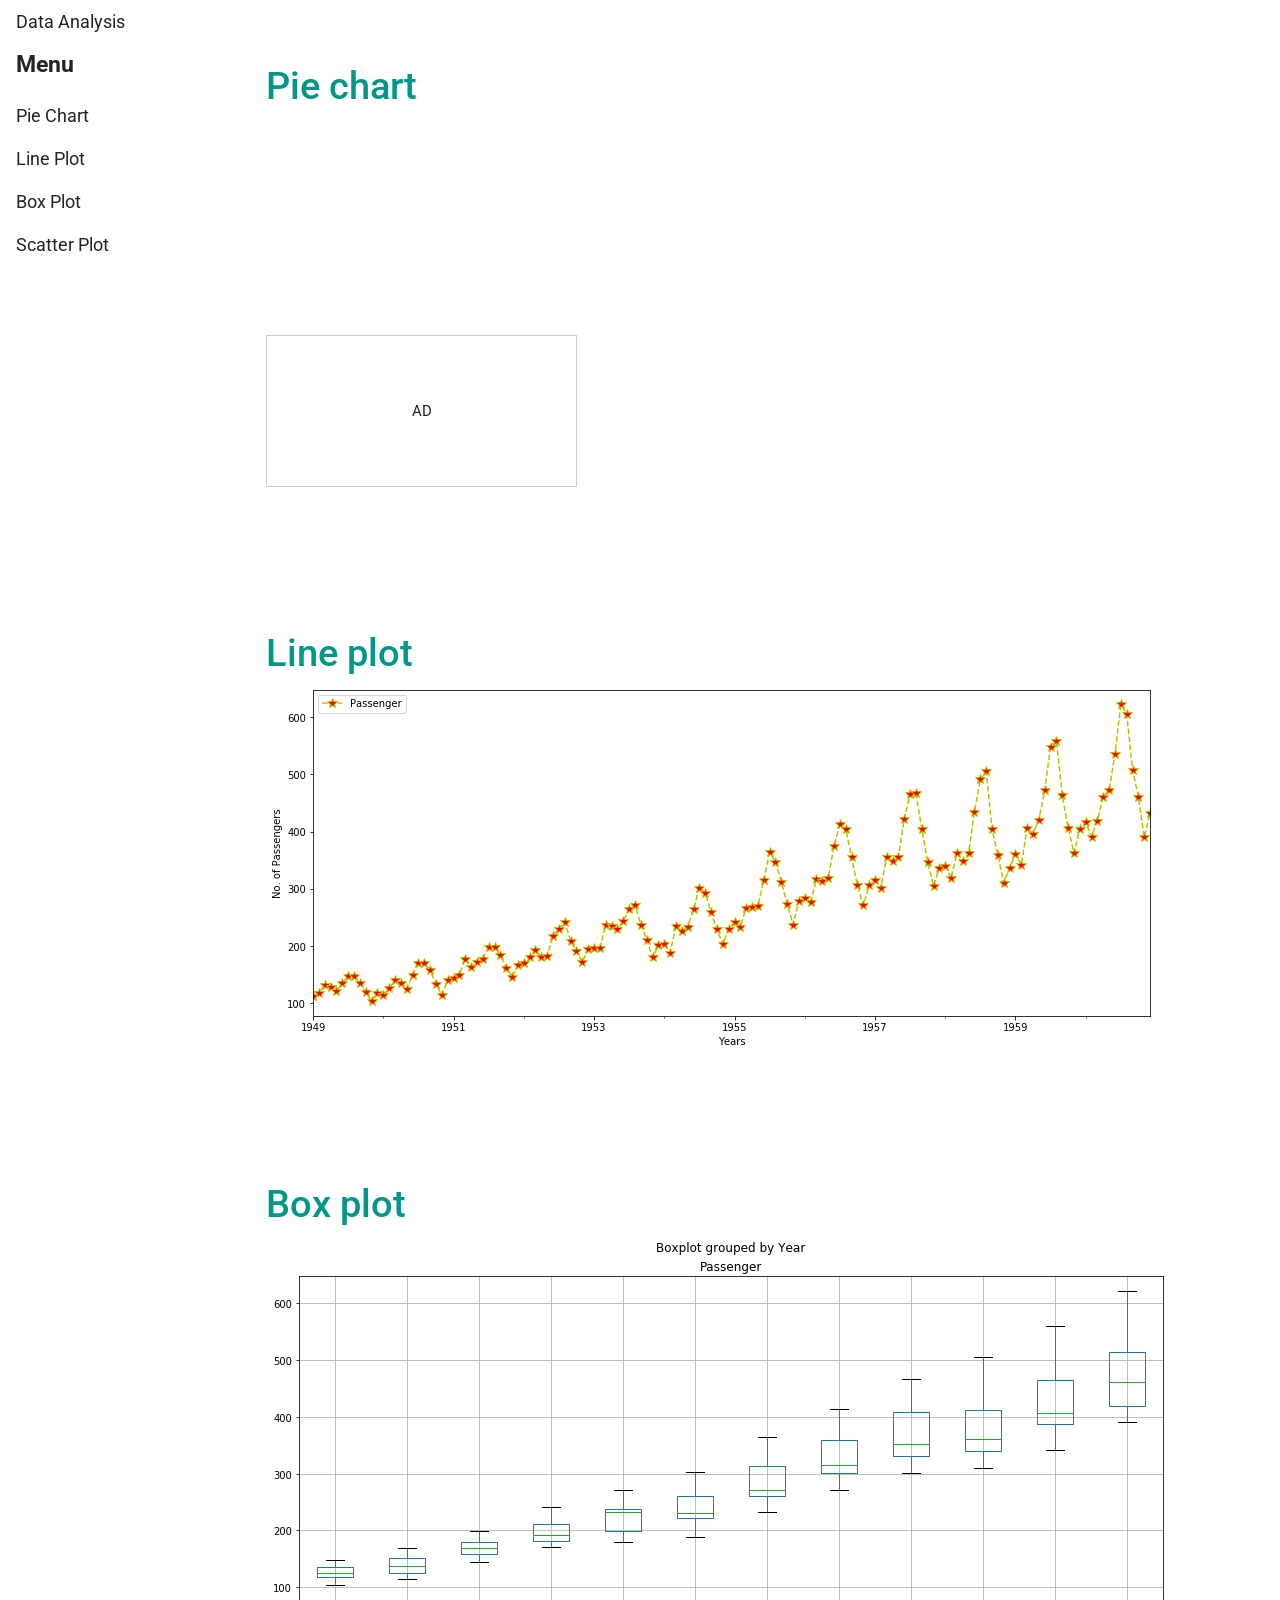
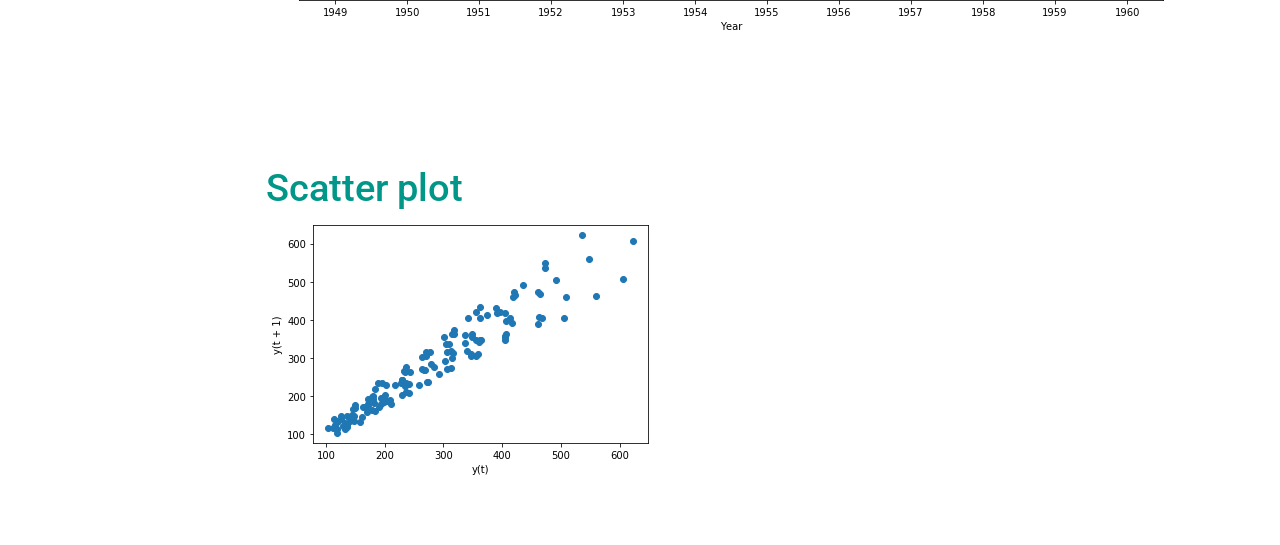
<file: flask/templates/index2.html>
<!DOCTYPE html>
<html lang="en">
<title>Data Analytics</title>
<meta charset="UTF-8">
<meta name="viewport" content="width=device-width, initial-scale=1">
<link rel="stylesheet" href="https://www.w3schools.com/w3css/4/w3.css">
<link rel="stylesheet" href="https://www.w3schools.com/lib/w3-theme-black.css">
<link rel="stylesheet" href="https://fonts.googleapis.com/css?family=Roboto">
<link rel="stylesheet" href="https://cdnjs.cloudflare.com/ajax/libs/font-awesome/4.7.0/css/font-awesome.min.css">
<link rel="stylesheet" href="https://stackpath.bootstrapcdn.com/bootstrap/4.4.1/css/bootstrap.min.css">
<link rel='stylesheet' href='https://cdnjs.cloudflare.com/ajax/libs/twitter-bootstrap/4.1.3/css/bootstrap.min.css'>
<script src="https://ajax.googleapis.com/ajax/libs/jquery/3.3.1/jquery.min.js"></script>
<script src="https://maxcdn.bootstrapcdn.com/bootstrap/3.3.7/js/bootstrap.min.js"></script>
<link rel='stylesheet' href='https://cdnjs.cloudflare.com/ajax/libs/animate.css/3.7.0/animate.min.css'>
<style>
html,body,h1,h2,h3,h4,h5,h6 {font-family: "Roboto", sans-serif;}
.w3-sidebar {
  z-index: 3;
  width: 250px;
  top: 43px;
  bottom: 0;
  height: inherit;
}
</style>
<body>

<!-- Navbar -->
<div class="w3-top">
  <div class="w3-bar w3-theme w3-top w3-left-align w3-large" role="tablist">
    <a class="w3-bar-item w3-button w3-right w3-hide-large w3-hover-white w3-large w3-theme-l1" href="javascript:void(0)" onclick="w3_open()"><i class="fa fa-bars"></i></a>
    <a href="#w3-main" class="w3-bar-item w3-button w3-theme-l1">Data Analysis</a>

  </div>
</div>

<!-- Sidebar -->
<nav class="w3-sidebar w3-bar-block w3-collapse w3-large w3-theme-l5 w3-animate-left" id="mySidebar">
  <a href="javascript:void(0)" onclick="w3_close()" class="w3-right w3-xlarge w3-padding-large w3-hover-black w3-hide-large" title="Close Menu">
    <i class="fa fa-remove"></i>
  </a>
  <h4 class="w3-bar-item"><b>Menu</b></h4>
  <a class="w3-bar-item w3-button w3-hover-black" href="#pie">Pie Chart</a>
  <a class="w3-bar-item w3-button w3-hover-black" href="#line">Line Plot</a>
  <a class="w3-bar-item w3-button w3-hover-black" href="#box">Box Plot</a>
  <a class="w3-bar-item w3-button w3-hover-black" href="#scatter">Scatter Plot</a>
</nav>

<!-- Overlay effect when opening sidebar on small screens -->
<div class="w3-overlay w3-hide-large" onclick="w3_close()" style="cursor:pointer" title="close side menu" id="myOverlay"></div>

<!-- Main content: shift it to the right by 250 pixels when the sidebar is visible -->
<div id="w3-main" class="w3-main" style="margin-left:250px" role="tabpanel">



  <div class="w3-row w3-padding-64" id="pie">

    <div class="w3-third w3-container">
           <h1 class="w3-text-teal">Pie chart</h1>
  
  <div id="chartContainer" ></div>
<script src="https://canvasjs.com/assets/script/canvasjs.min.js"></script>
        <script>
window.onload = function () {

var chart = new CanvasJS.Chart("chartContainer", {
	exportEnabled: true,
	animationEnabled: true,
    backgroundColor: "#fafafa",
	title:{
        fontFamily: "Roboto",
		text: "Passengers"
	},
	legend:{
		cursor: "pointer",
		itemclick: explodePie
	},
	data: [{
		type: "pie",
		showInLegend: true,
		toolTipContent: "{name}: <strong>{y}%</strong>",
		indexLabel: "{name} - {y}%",
		dataPoints: [
	{ y: 7.187275, color: "red", name: "January",  },
			{ y: 6.986597, color: "blue", name: "Febrauary" },
			{ y: 8.032109, color: "#303f9f", name: "March" },
			{ y: 7.940441, color: "green", name: "april" },
                        { y: 8.081659, color: "pink", name: "may" },
                        { y: 9.265912, color: "black", name: "june" },
                        { y: 10.44521, color: "magenta", name: "july" ,exploded: true},
                        { y: 10.437777, color: "purple", name: "augest" },
                        { y: 8.990908, color: "violet", name: "september" },
                        { y: 7.925575, color: "yellow", name: "october" },
                        { y: 6.922181, color: "orange", name: "november" },
                        { y: 7.784357, color: "#90caf9", name: "December" }
		]
	}]
});
chart.render();
};

function explodePie (e) {
	if(typeof (e.dataSeries.dataPoints[e.dataPointIndex].exploded) === "undefined" || !e.dataSeries.dataPoints[e.dataPointIndex].exploded) {
		e.dataSeries.dataPoints[e.dataPointIndex].exploded = true;
	} else {
		e.dataSeries.dataPoints[e.dataPointIndex].exploded = false;
	}
	e.chart.render();

}
</script></div>
   
  </div>
    <br><br>    <br><br>
      <div class="w3-row w3-padding-64">

    <div class="w3-third w3-container">
           
  
      <p class="w3-border w3-padding-large w3-padding-64 w3-center">AD</p>
    </div>
  </div>
      <div class="w3-row w3-padding-64">

    <div class="w3-third w3-container" id="line">
           <h1 class="w3-text-teal">Line plot</h1>
  
           <image src="../static/img/line_plot.png" />
    </div>
  </div>

 
      <div class="w3-row w3-padding-64" id="box">

    <div class="w3-third w3-container">
           <h1 class="w3-text-teal">Box plot</h1>
  
           <image src="../static/img/box_plot.png" />
    </div>
  </div>
      <div class="w3-row w3-padding-64" id="scatter">

    <div class="w3-third w3-container">
           <h1 class="w3-text-teal">Scatter plot</h1>
  
           <image src="../static/img/scatter_plot.png" />
    </div>
  </div>




<!-- END MAIN -->
</div>

<script>
// Get the Sidebar
var mySidebar = document.getElementById("mySidebar");

// Get the DIV with overlay effect
var overlayBg = document.getElementById("myOverlay");

// Toggle between showing and hiding the sidebar, and add overlay effect
function w3_open() {
  if (mySidebar.style.display === 'block') {
    mySidebar.style.display = 'none';
    overlayBg.style.display = "none";
  } else {
    mySidebar.style.display = 'block';
    overlayBg.style.display = "block";
  }
}

// Close the sidebar with the close button
function w3_close() {
  mySidebar.style.display = "none";
  overlayBg.style.display = "none";
}
</script>

</body>
</html>
</file>
